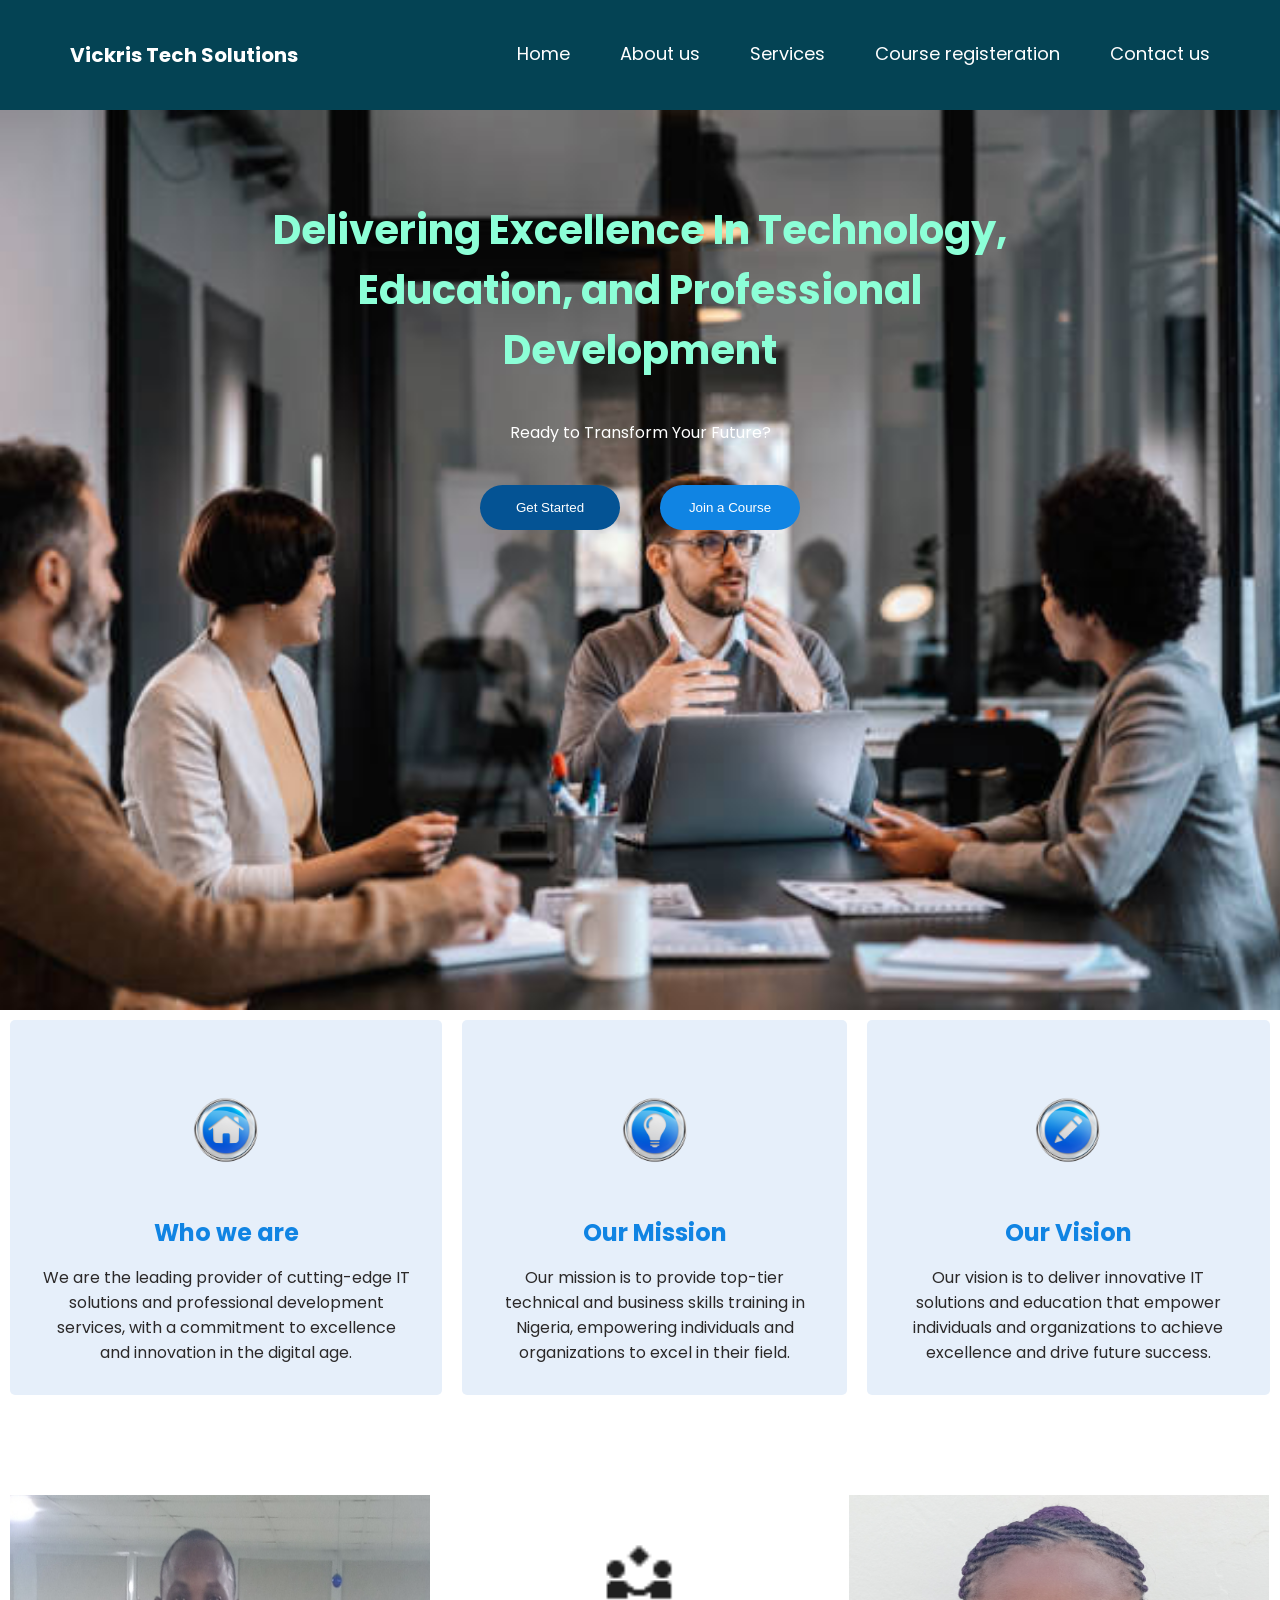
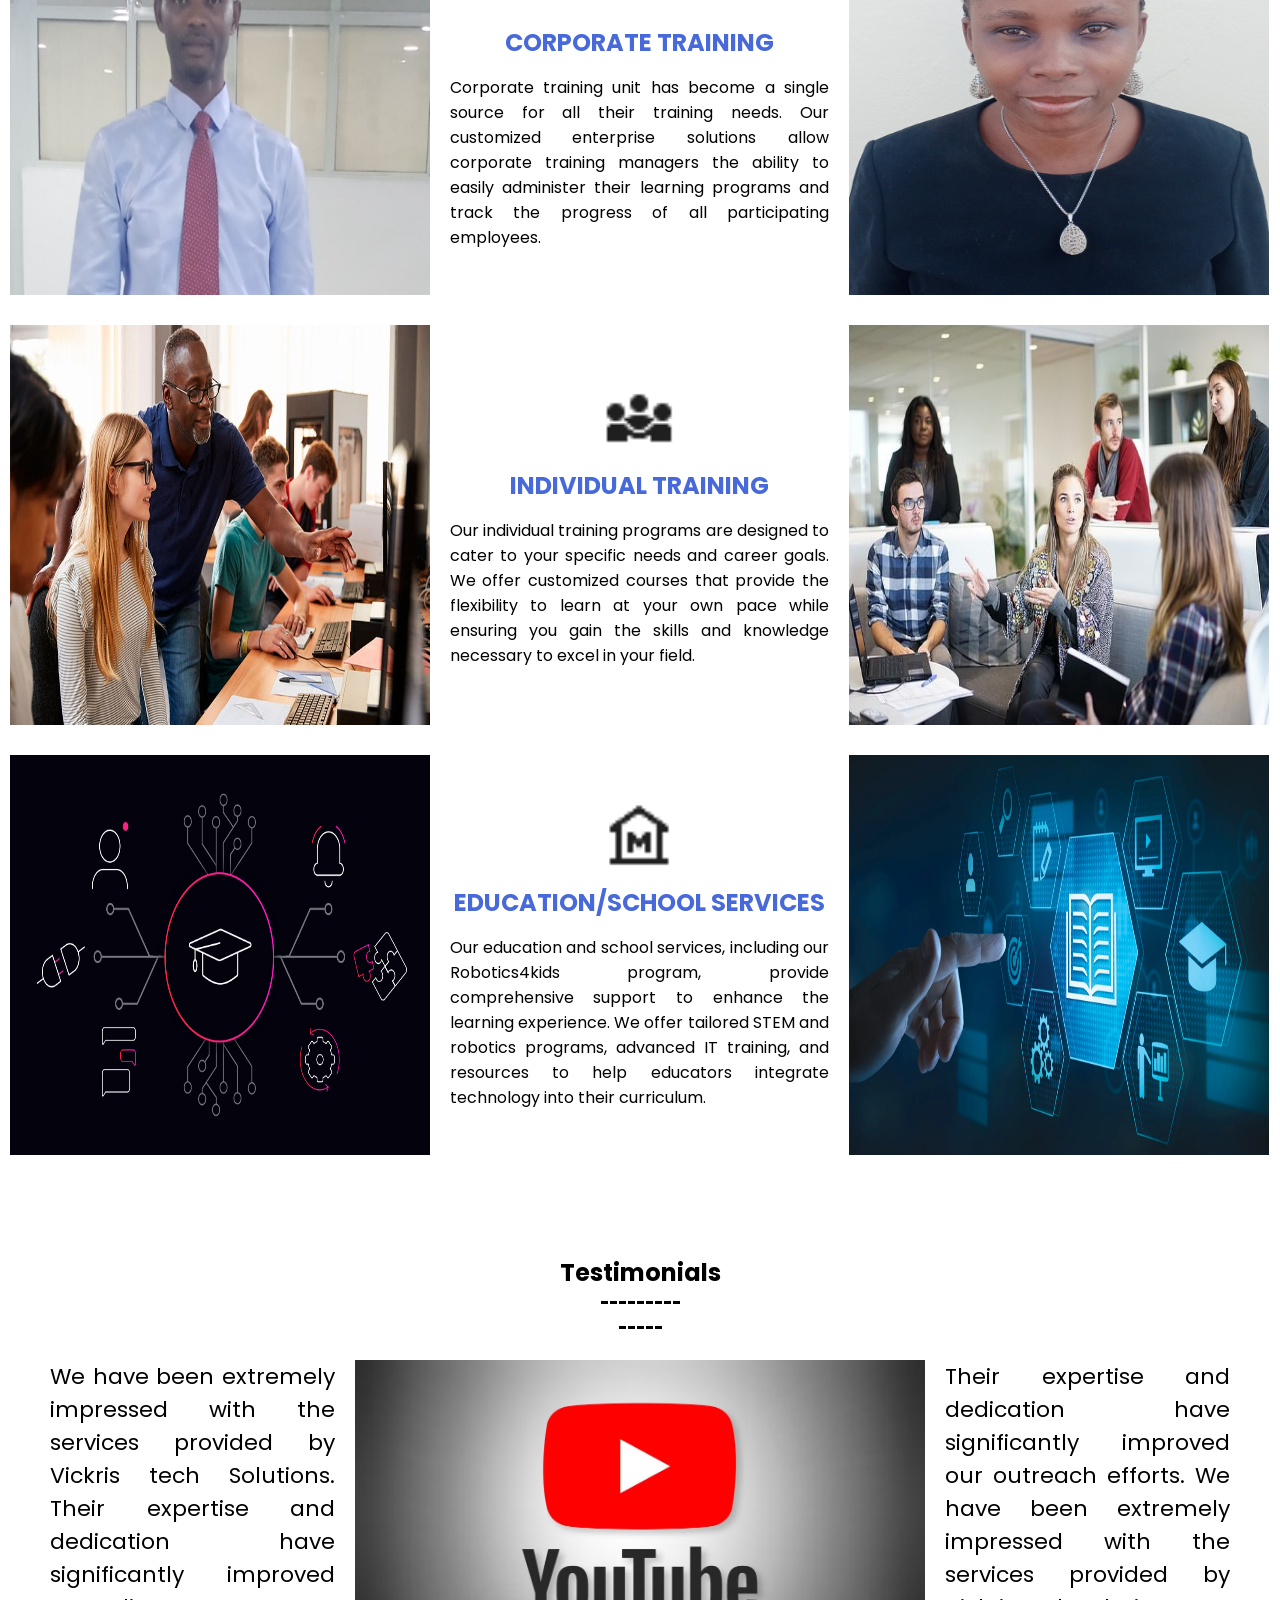
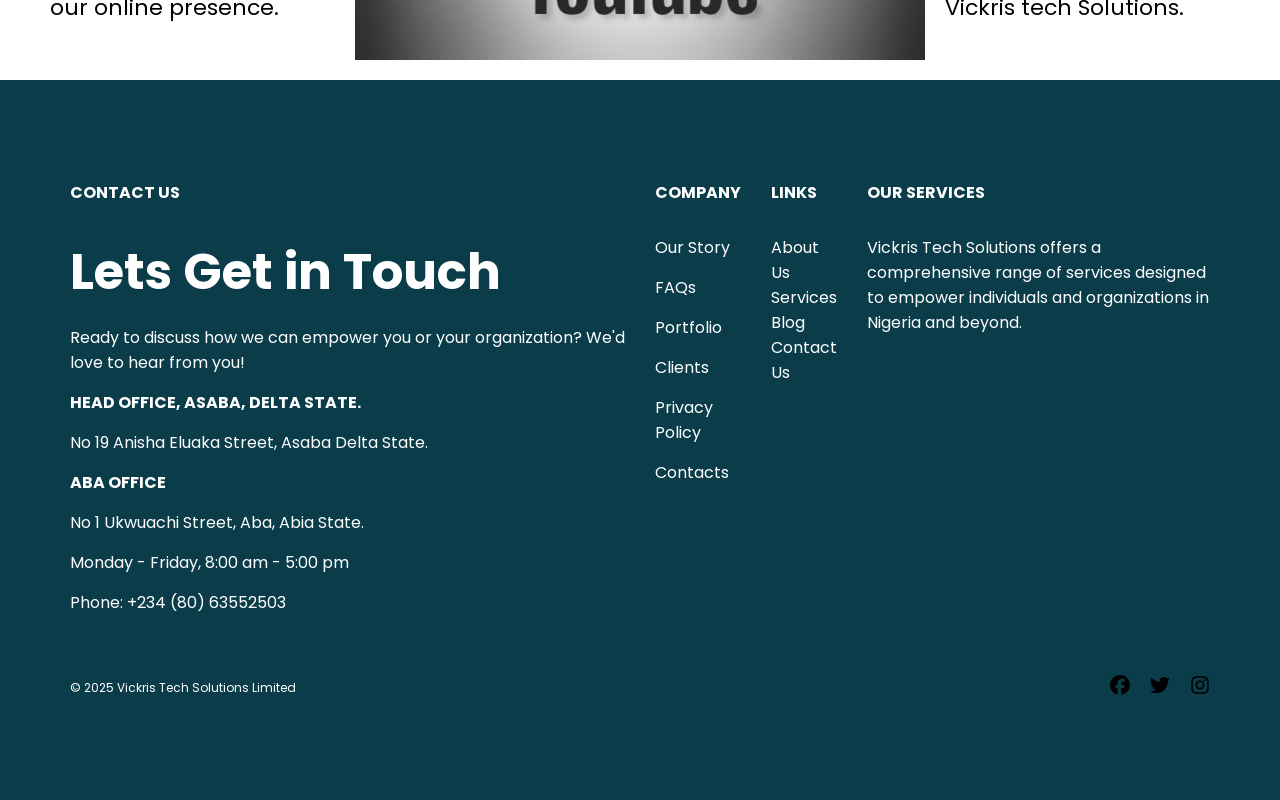
<file: index.html>
<!DOCTYPE html>
<html lang="en">
  <head>
    <meta charset="UTF-8" />
    <meta name="viewport" content="width=device-width, initial-scale=1.0" />
    <title>Vickris Tech Solutions - The future of technology</title>
    <link rel="stylesheet" href="styles.css" />
  </head>
  <body>
    <!-- header -->
    <header class="header">
      <div class="logo">Vickris Tech Solutions</div>
      <nav>
        <ul>
          <li>Home</li>
          <li>About us</li>
          <li>Services</li>
          <li>Course registeration</li>
          <li>Contact us</li>
        </ul>
      </nav>
      <img src="Images/menu-icon.svg" alt="" class="hamburger-menu" />
    </header>

    <!-- main -->
    <main class="main">
      <!-- hero section -->
      <section class="hero">
        <h1>
          Delivering Excellence In Technology, Education, and Professional
          Development
        </h1>
        <p class="hero-p">Ready to Transform Your Future?</p>
        <div class="hero-btn">
          <button class="hero-btn-one">Get Started</button>
          <button class="hero-btn-two">Join a Course</button>
        </div>
      </section>

      <!-- about us section -->
      <section class="about-us-cont">
        <div class="about-us">
          <img src="Images/iconsvg-1.png" alt="" />
          <h2>Who we are</h2>
          <p>
            We are the leading provider of cutting-edge IT solutions and
            professional development services, with a commitment to excellence
            and innovation in the digital age.
          </p>
        </div>
        <div class="about-us">
          <img src="Images/iconsvg-2.png" alt="" />
          <h2>Our Mission</h2>
          <p>
            Our mission is to provide top-tier technical and business skills
            training in Nigeria, empowering individuals and organizations to
            excel in their field.
          </p>
        </div>
        <div class="about-us">
          <img src="Images/iconsvg-3.png" alt="" />
          <h2>Our Vision</h2>
          <p>
            Our vision is to deliver innovative IT solutions and education that
            empower individuals and organizations to achieve excellence and
            drive future success.
          </p>
        </div>
      </section>

      <!-- services section -->
      <section class="services-section">
        <div class="services">
          <img src="Images/mr vickris.jpg" alt="" />
          <div class="services-box">
            <img src="Images/handshakeicon.png" alt="" />
            <h2>CORPORATE TRAINING</h2>
            <p>
              Corporate training unit has become a single source for all their
              training needs. Our customized enterprise solutions allow
              corporate training managers the ability to easily administer their
              learning programs and track the progress of all participating
              employees.
            </p>
          </div>
          <img src="Images/mrs vickris.jpg" alt="" />
        </div>

        <div class="services">
          <img src="Images/edd1.jpg" alt="" />
          <div class="services-box">
            <img src="Images/partnersicon.png" alt="" />
            <h2>INDIVIDUAL TRAINING</h2>
            <p>
              Our individual training programs are designed to cater to your
              specific needs and career goals. We offer customized courses that
              provide the flexibility to learn at your own pace while ensuring
              you gain the skills and knowledge necessary to excel in your
              field.
            </p>
          </div>
          <img src="Images/edd3.jpg" alt="" />
        </div>

        <div class="services">
          <img src="Images/edd4.png" alt="" />
          <div class="services-box">
            <img src="Images/schoolicon.png" alt="" />
            <h2>EDUCATION/SCHOOL SERVICES</h2>
            <p>
              Our education and school services, including our Robotics4kids
              program, provide comprehensive support to enhance the learning
              experience. We offer tailored STEM and robotics programs, advanced
              IT training, and resources to help educators integrate technology
              into their curriculum.
            </p>
          </div>
          <img src="Images/edd5.webp" alt="vv" />
        </div>
      </section>

      <!-- testimonials section -->
      <section class="testimonial-box">
        <h2>Testimonials</h2>
        <div class="dash">---------</div>
        <div class="dash">-----</div>
        <div class="testimonial">
          <p>
            We have been extremely impressed with the services provided by
            Vickris tech Solutions. Their expertise and dedication have
            significantly improved our online presence.
          </p>
          <img src="Images/youtbe-testimonial.avif" alt="" />
          <p>
            Their expertise and dedication have significantly improved our
            outreach efforts. We have been extremely impressed with the services
            provided by Vickris tech Solutions.
          </p>
        </div>
      </section>

      <section class="contact">
        <div class="contact-box">
          <div class="contact-left">
            <h2>Contact Us</h2>
            <div class="contact-left-bottom">
              <div class="bold">Lets Get in Touch</div>
              <div>
                Ready to discuss how we can empower you or your organization?
                We'd love to hear from you!
              </div>
              <div class="office">Head Office, Asaba, Delta State.</div>
              <div>No 19 Anisha Eluaka Street, Asaba Delta State.</div>
              <div class="office">Aba Office</div>
              <div>No 1 Ukwuachi Street, Aba, Abia State.</div>
              <div>Monday - Friday, 8:00 am - 5:00 pm</div>
              <div>Phone: +234 (80) 63552503</div>
            </div>
          </div>

          <div class="contact-right">
            <div class="contact-right-top">
              <h2>Company</h2>
              <div class="contact-right-bottom">
                <div>Our Story</div>
                <div>FAQs</div>
                <div>Portfolio</div>
                <div>Clients</div>
                <div>Privacy Policy</div>
                <div>Contacts</div>
              </div>
            </div>

            <div class="contact-right-top">
              <h2>Links</h2>
              <div class="contact-right-bottom">
                <div>
                  <div>About Us</div>
                  <div>Services</div>
                  <div>Blog</div>
                  <div>Contact Us</div>
                </div>
              </div>
            </div>
            <div class="contact-right-top">
              <h2>Our Services</h2>
              <div class="contact-right-bottom">
                Vickris Tech Solutions offers a comprehensive range of services
                designed to empower individuals and organizations in Nigeria and
                beyond.
              </div>
            </div>
          </div>
        </div>

        <footer>
          <div>© 2025 Vickris Tech Solutions Limited</div>
          <ul>
            <li>
              <a href="#"><img src="Images/facebook-brands.svg" alt="" /></a>
            </li>
            <li>
              <a href="#"><img src="Images/twitter-brands.svg" alt="" /></a>
            </li>
            <li>
              <a href="#"
                ><img src="Images/instagram-brands-solid.svg" alt=""
              /></a>
            </li>
          </ul>
        </footer>
      </section>
    </main>

    <!-- footer -->
    <script src="script.js"></script>
  </body>
</html>
</file>
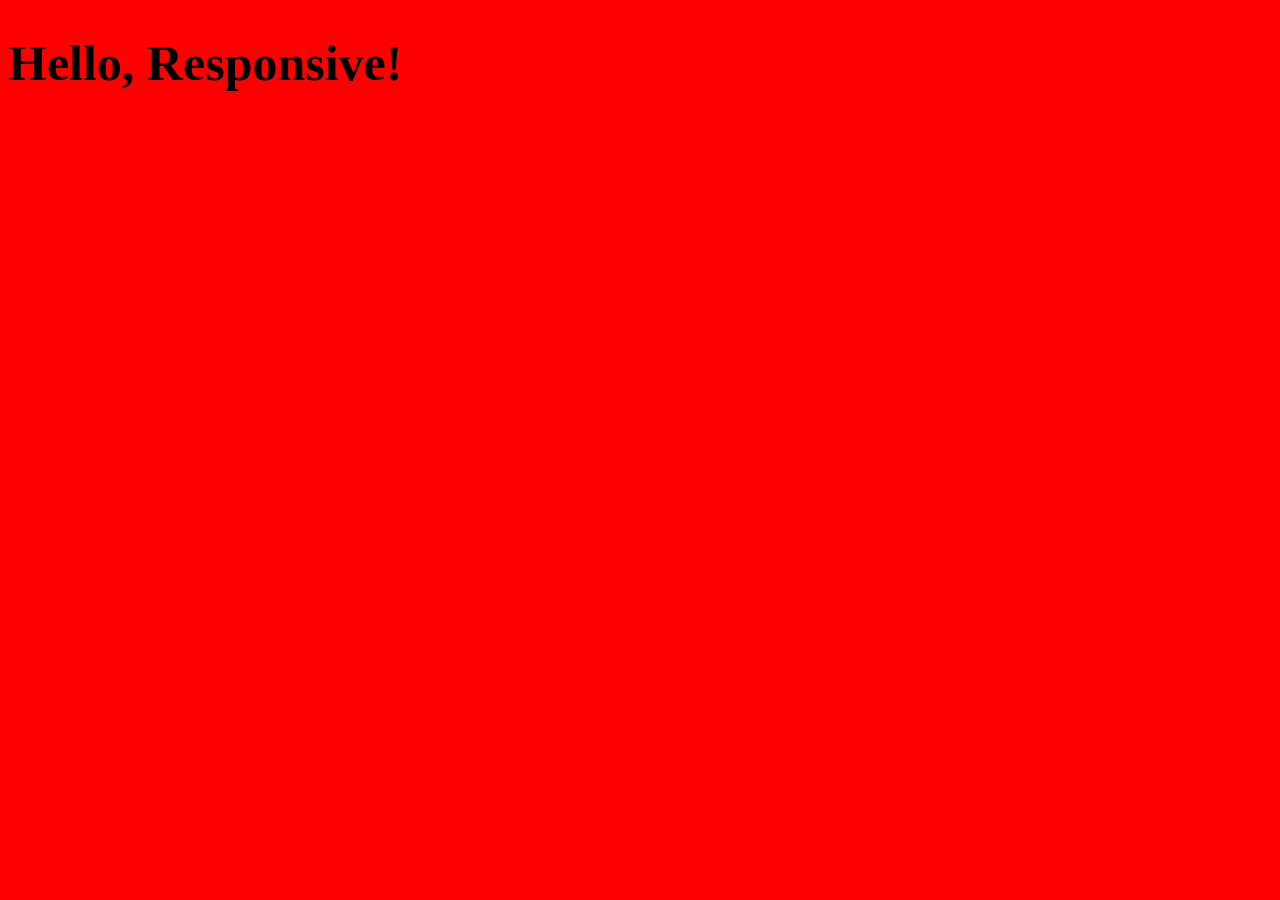
<file: responsive.html>
<!DOCTYPE html>
<html lang="en">
  <head>
    <meta charset="UTF-8" />
    <meta name="viewport" content="width=device-width, initial-scale=1.0" />
    <title>Responsive</title>
    <link rel="stylesheet" href="responsive.css" />
  </head>
  <body>
    <h1>Hello, Responsive!</h1>
  </body>
</html>
</file>
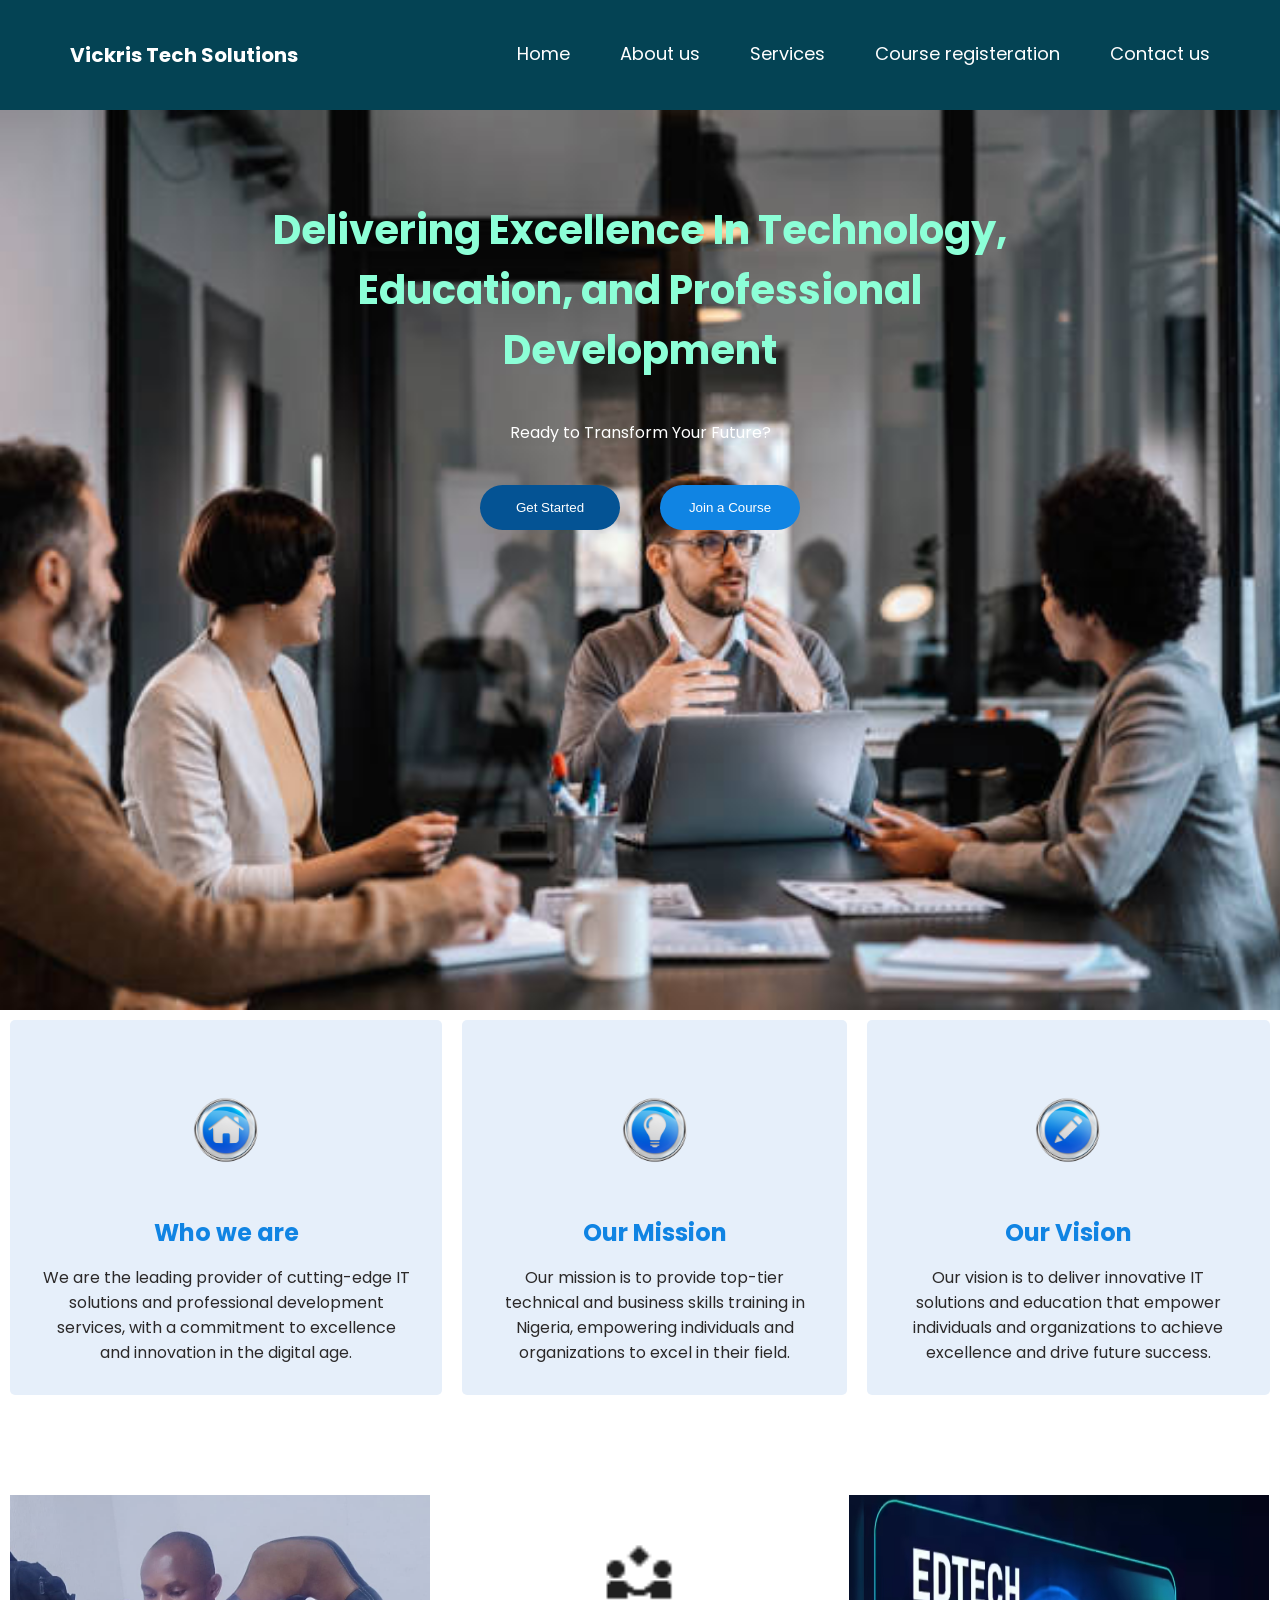
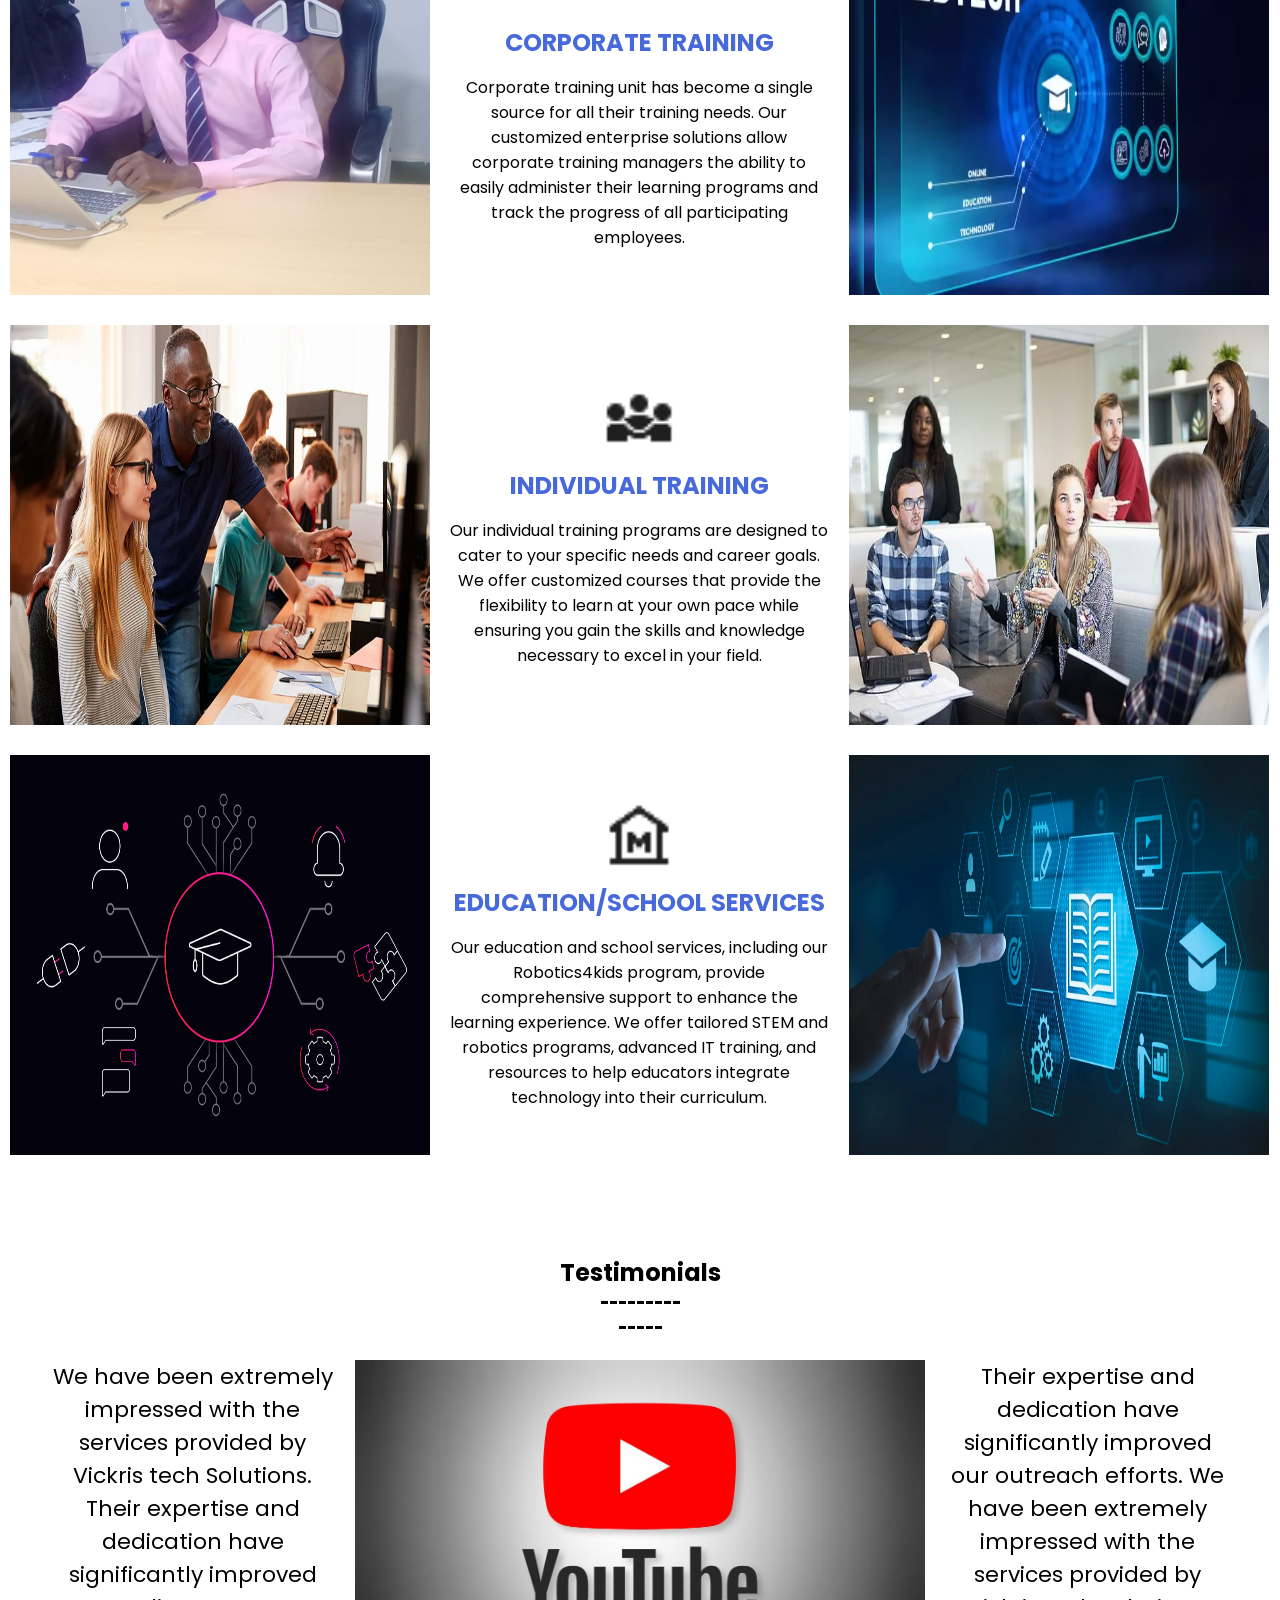
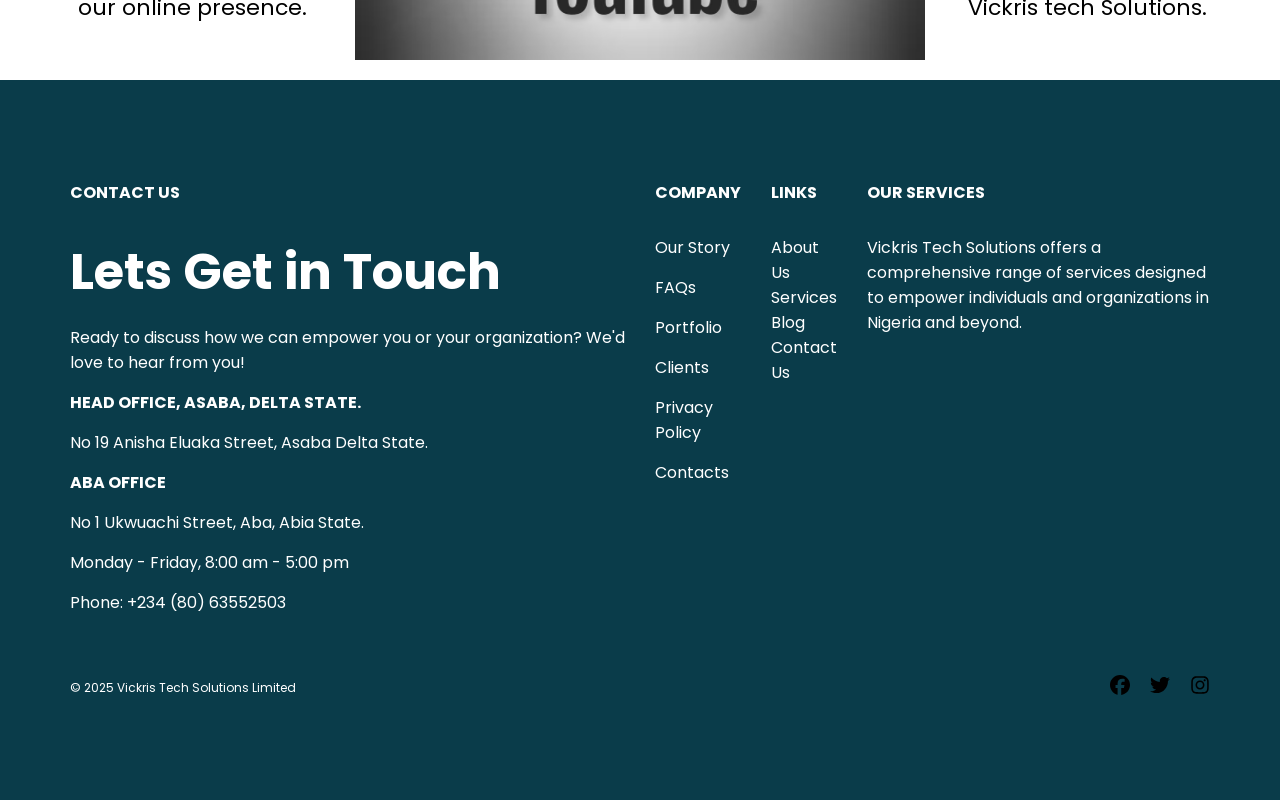
<file: vickris.html>
<!DOCTYPE html>
<html lang="en">
  <head>
    <meta charset="UTF-8" />
    <meta name="viewport" content="width=device-width, initial-scale=1.0" />
    <title>Vickris Tech Solutions - The future of technology</title>
    <link rel="stylesheet" href="vickris.css" />
  </head>
  <body>
    <!-- header -->
    <header class="header">
      <div class="logo">Vickris Tech Solutions</div>
      <nav>
        <ul>
          <li>Home</li>
          <li>About us</li>
          <li>Services</li>
          <li>Course registeration</li>
          <li>Contact us</li>
        </ul>
      </nav>
    </header>

    <!-- main -->
    <main class="main">
      <!-- hero section -->
      <section class="hero">
        <h1>
          Delivering Excellence In Technology, Education, and Professional
          Development
        </h1>
        <p class="hero-p">Ready to Transform Your Future?</p>
        <div class="hero-btn">
          <button class="hero-btn-one">Get Started</button>
          <button class="hero-btn-two">Join a Course</button>
        </div>
      </section>

      <!-- about us section -->
      <section class="about-us-cont">
        <div class="about-us">
          <img src="Images/iconsvg-1.png" alt="" />
          <h2>Who we are</h2>
          <p>
            We are the leading provider of cutting-edge IT solutions and
            professional development services, with a commitment to excellence
            and innovation in the digital age.
          </p>
        </div>
        <div class="about-us">
          <img src="Images/iconsvg-2.png" alt="" />
          <h2>Our Mission</h2>
          <p>
            Our mission is to provide top-tier technical and business skills
            training in Nigeria, empowering individuals and organizations to
            excel in their field.
          </p>
        </div>
        <div class="about-us">
          <img src="Images/iconsvg-3.png" alt="" />
          <h2>Our Vision</h2>
          <p>
            Our vision is to deliver innovative IT solutions and education that
            empower individuals and organizations to achieve excellence and
            drive future success.
          </p>
        </div>
      </section>

      <!-- services section -->
      <section class="services-section">
        <div class="services">
          <img src="Images/mr chris.jpg" alt="" />
          <div class="services-box">
            <img src="Images/handshakeicon.png" alt="" />
            <h2>CORPORATE TRAINING</h2>
            <p>
              Corporate training unit has become a single source for all their
              training needs. Our customized enterprise solutions allow
              corporate training managers the ability to easily administer their
              learning programs and track the progress of all participating
              employees.
            </p>
          </div>
          <img src="Images/edd2.avif" alt="" />
        </div>

        <div class="services">
          <img src="Images/edd1.jpg" alt="" />
          <div class="services-box">
            <img src="Images/partnersicon.png" alt="" />
            <h2>INDIVIDUAL TRAINING</h2>
            <p>
              Our individual training programs are designed to cater to your
              specific needs and career goals. We offer customized courses that
              provide the flexibility to learn at your own pace while ensuring
              you gain the skills and knowledge necessary to excel in your
              field.
            </p>
          </div>
          <img src="Images/edd3.jpg" alt="" />
        </div>

        <div class="services">
          <img src="Images/edd4.png" alt="" />
          <div class="services-box">
            <img src="Images/schoolicon.png" alt="" />
            <h2>EDUCATION/SCHOOL SERVICES</h2>
            <p>
              Our education and school services, including our Robotics4kids
              program, provide comprehensive support to enhance the learning
              experience. We offer tailored STEM and robotics programs, advanced
              IT training, and resources to help educators integrate technology
              into their curriculum.
            </p>
          </div>
          <img src="Images/edd5.webp" alt="vv" />
        </div>
      </section>

      <!-- testimonials section -->
      <section class="testimonial-box">
        <h2>Testimonials</h2>
        <div class="dash">---------</div>
        <div class="dash">-----</div>
        <div class="testimonial">
          <p>
            We have been extremely impressed with the services provided by
            Vickris tech Solutions. Their expertise and dedication have
            significantly improved our online presence.
          </p>
          <img src="Images/youtbe-testimonial.avif" alt="" />
          <p>
            Their expertise and dedication have significantly improved our
            outreach efforts. We have been extremely impressed with the services
            provided by Vickris tech Solutions.
          </p>
        </div>
      </section>

      <section class="contact">
        <div class="contact-box">
          <div class="contact-left">
            <h2>Contact Us</h2>
            <div class="contact-left-bottom">
              <div class="bold">Lets Get in Touch</div>
              <div>
                Ready to discuss how we can empower you or your organization?
                We'd love to hear from you!
              </div>
              <div class="office">Head Office, Asaba, Delta State.</div>
              <div>No 19 Anisha Eluaka Street, Asaba Delta State.</div>
              <div class="office">Aba Office</div>
              <div>No 1 Ukwuachi Street, Aba, Abia State.</div>
              <div>Monday - Friday, 8:00 am - 5:00 pm</div>
              <div>Phone: +234 (80) 63552503</div>
            </div>
          </div>

          <div class="contact-right">
            <div class="contact-right-top">
              <h2>Company</h2>
              <div class="contact-right-bottom">
                <div>Our Story</div>
                <div>FAQs</div>
                <div>Portfolio</div>
                <div>Clients</div>
                <div>Privacy Policy</div>
                <div>Contacts</div>
              </div>
            </div>

            <div class="contact-right-top">
              <h2>Links</h2>
              <div class="contact-right-bottom">
                <div>
                  <div>About Us</div>
                  <div>Services</div>
                  <div>Blog</div>
                  <div>Contact Us</div>
                </div>
              </div>
            </div>
            <div class="contact-right-top">
              <h2>Our Services</h2>
              <div class="contact-right-bottom">
                Vickris Tech Solutions offers a comprehensive range of services
                designed to empower individuals and organizations in Nigeria and
                beyond.
              </div>
            </div>
          </div>
        </div>

        <footer>
          <div>© 2025 Vickris Tech Solutions Limited</div>
          <ul>
            <li>
              <a href="#"><img src="Images/facebook-brands.svg" alt="" /></a>
            </li>
            <li>
              <a href="#"><img src="Images/twitter-brands.svg" alt="" /></a>
            </li>
            <li>
              <a href="#"
                ><img src="Images/instagram-brands-solid.svg" alt=""
              /></a>
            </li>
          </ul>
        </footer>
      </section>
    </main>

    <!-- footer -->
  </body>
</html>
</file>
<file: styles.css>
@import url("https://fonts.googleapis.com/css2?family=Poppins:ital,wght@0,100;0,200;0,300;0,400;0,500;0,600;0,700;0,800;0,900;1,100;1,200;1,300;1,400;1,500;1,600;1,700;1,800;1,900&display=swap");

* {
  margin: 0;
  padding: 0;
  box-sizing: border-box;
}

body {
  font-family: "Poppins", sans-serif;
}

header {
  background-color: #044354;
  padding: 40px 70px;
  display: flex;
  justify-content: space-between;
  color: #fff;
  font-size: 20px;
}

.logo {
  font-weight: bold;
  cursor: pointer;
}
nav ul {
  display: flex;
  gap: 50px;
  font-size: 18px;
}

.hamburger-menu {
  display: none;
}

/* padding-right: 2rem; */

li {
  list-style-type: none;
  cursor: pointer;
}

.hero {
  background-image: url("Images/office-img.jpg");
  background-repeat: no-repeat;
  background-size: cover;
  height: 100vh;
  padding: 90px 20%;
  display: flex;
  flex-direction: column;
  align-items: center;
  gap: 40px;
}
.hero h1 {
  color: #8cffd7;
  font-size: 40px;
  text-align: center;
}

.hero-p {
  color: #ffffff;
}

.hero-btn {
  display: flex;
  gap: 40px;
}

.hero-btn button {
  width: 140px;
  height: 45px;
  color: #fff;
  border: none;
  border-radius: 49px;
  cursor: pointer;
}

.hero-btn-one {
  background-color: #045394;
}

.hero-btn-two {
  background-color: #1084e3;
}

.about-us-cont {
  margin: 10px;
  display: flex;
  gap: 20px;
}
.about-us {
  background-color: #e6effa;
  display: flex;
  flex-direction: column;
  justify-content: center;
  align-items: center;
  gap: 15px;
  padding: 60px 30px 30px;
  border-radius: 5px;
}

.about-us img {
  margin-bottom: 20px;
  width: 100px;
  height: 100px;
}

.about-us h2 {
  color: #1084e3;
}

.about-us p {
  text-align: center;
  color: #2b2929;
}

.services-section {
  display: flex;
  flex-direction: column;
  gap: 30px;
  margin: 100px 10px;
}

.services {
  display: flex;
}

.services-box {
  padding: 10px 20px;
  width: 33.3%;
  height: 400px;
  display: flex;
  flex-direction: column;
  justify-content: center;
  align-items: center;
  gap: 15px;
}

.services img {
  width: 33.3%;
  height: 400px;
}

.services-box img {
  height: 70px;
  width: 70px;
}

.services-box h2 {
  color: #4869d9;
  text-align: center;
}

.services-box p {
  text-align: justify;
}

.testimonial-box {
  display: flex;
  flex-direction: column;
  align-items: center;
}

.testimonial {
  display: flex;
  gap: 20px;
  align-items: center;
  padding: 20px 50px;
}

.testimonial p {
  width: 25%;
  height: 300px;
  font-size: 22px;
  text-align: justify;
}

.testimonial img {
  width: 50%;
  height: 300px;
}

.dash {
  font-weight: 900;
}

.contact {
  background-color: #0a3c4a;
  color: #fff;
  padding: 100px 70px;
  display: flex;
  flex-direction: column;
  gap: 60px;
}

.contact-box {
  display: flex;
  gap: 30px;
}

.contact-left {
  width: 50%;
  display: flex;
  flex-direction: column;
  gap: 30px;
}

.contact-left-bottom,
.contact-right-bottom {
  display: flex;
  flex-direction: column;
  gap: 15px;
}

.contact-right {
  display: flex;
  width: 50%;
  gap: 30px;
}

.contact-right-top {
  display: flex;
  flex-direction: column;
  gap: 30px;
}

.contact h2 {
  text-transform: uppercase;
  font-size: 16px;
}

.bold {
  font-size: 50px;
  font-weight: bold;
}

.office {
  font-weight: bold;
  text-transform: uppercase;
}

footer {
  display: flex;
  justify-content: space-between;
  align-items: center;
  font-size: 12px;
}

footer ul {
  display: flex;
  align-items: center;
  gap: 20px;
}

footer img {
  width: 20px;
  height: 20px;
}

@media (max-width: 1050px) {
  nav ul {
    gap: 30px;
    font-size: 16px;
  }
}

@media (max-width: 910px) {
  nav ul {
    gap: 15px;
    font-size: 14px;
  }

  .services-box {
    padding: 5px 10px;
    height: 250px;
    gap: 8px;
  }

  .services img {
    height: 250px;
  }

  .services-box img {
    height: 40px;
    width: 40px;
  }

  .services-box h2 {
    font-size: 16px;
  }

  .services-box p {
    font-size: 14px;
  }

  .testimonial p {
    font-size: 16px;
    height: 200px;
  }

  .testimonial img {
    height: 200px;
  }
}

@media (max-width: 768px) {
  .hamburger-menu {
    display: block;
    width: 30px;
    height: 30px;
  }

  nav {
    padding: 30px;
    background-color: green;
    position: absolute;
    top: -1000px;
    right: 0;
    width: 100%;
    transition: all 1s ease-in-out;
  }

  nav.active {
    top: 110px;
  }

  nav ul {
    flex-direction: column;
    align-items: center;
  }

  .hero {
    padding: 90px 10%;
  }
  .about-us-cont {
    flex-direction: column;
  }

  .about-us {
    padding: 30px;
  }

  .services {
    flex-direction: column;
  }

  .services-box,
  .services img {
    width: 100%;
  }

  .services-box img {
    width: 50px;
  }

  .testimonial {
    flex-direction: column;
  }

  .testimonial p,
  .testimonial img {
    width: 100%;
    height: auto;
  }

  .contact-box {
    flex-direction: column;
  }

  .contact-left,
  .contact-right {
    width: 100%;
  }
}

@media (max-width: 480px) {
  header {
    padding: 30px 20px;
    font-size: 15px;
  }
  nav.active {
    top: 70px;
  }

  .hamburger-menu {
    width: 30px;
    height: 30px;
  }

  .hero {
    padding: 100px 20px 50px;
    gap: 70px;
  }

  .hero h1 {
    font-size: 25px;
  }

  .contact {
    padding: 30px 20px;
    gap: 30px;
    font-size: 12px;
  }
}
</file>
<file: responsive.css>
body{
    background-color: red;
}

h1{
    font-size: 50px;
}

@media(max-width:768px){
    body{
        background-color: blue;
    }

    h1{
        font-size: 35px;
    }
}
@media(max-width:350px){
    body{
        background-color: green;
    }

    h1{
        font-size: 15px;
    }
}
</file>
<file: vickris.css>
@import url("https://fonts.googleapis.com/css2?family=Poppins:ital,wght@0,100;0,200;0,300;0,400;0,500;0,600;0,700;0,800;0,900;1,100;1,200;1,300;1,400;1,500;1,600;1,700;1,800;1,900&display=swap");

* {
  margin: 0;
  padding: 0;
  box-sizing: border-box;
}

body {
  font-family: "Poppins", sans-serif;
}

header {
  background-color: #044354;
  padding: 40px 70px;
  display: flex;
  justify-content: space-between;
  color: #fff;
  font-size: 20px;
}

.logo {
  font-weight: bold;
  cursor: pointer;
}
header img {
  width: 20px;
  height: 20px;
}
nav ul {
  display: flex;
  gap: 50px;
  font-size: 18px;
}

/* padding-right: 2rem; */

li {
  list-style-type: none;
  cursor: pointer;
}

.hero {
  background-image: url("Images/office-img.jpg");
  background-repeat: no-repeat;
  background-size: cover;
  height: 100vh;
  padding: 90px 20%;
  display: flex;
  flex-direction: column;
  align-items: center;
  gap: 40px;
}

.hero h1 {
  color: #8cffd7;
  font-size: 40px;
  text-align: center;
}

.hero-p {
  color: #ffffff;
}

.hero-btn {
  display: flex;
  gap: 40px;
}

.hero-btn button {
  width: 140px;
  height: 45px;
  color: #fff;
  border: none;
  border-radius: 49px;
  cursor: pointer;
}

.hero-btn-one {
  background-color: #045394;
}

.hero-btn-two {
  background-color: #1084e3;
}

.about-us-cont {
  margin: 10px;
  display: flex;
  gap: 20px;
}
.about-us {
  background-color: #e6effa;
  display: flex;
  flex-direction: column;
  justify-content: center;
  align-items: center;
  gap: 15px;
  padding: 60px 30px 30px;
  border-radius: 5px;
}

.about-us img {
  margin-bottom: 20px;
  width: 100px;
  height: 100px;
}

.about-us h2 {
  color: #1084e3;
}

.about-us p {
  text-align: center;
  color: #2b2929;
}

.services-section {
  display: flex;
  flex-direction: column;
  gap: 30px;
  margin: 100px 10px;
}

.services {
  display: flex;
}

.services-box {
  padding: 10px 20px;
  width: 33.3%;
  height: 400px;
  display: flex;
  flex-direction: column;
  justify-content: center;
  align-items: center;
  gap: 15px;
}

.services img {
  width: 33.3%;
  height: 400px;
}

.services-box img {
  height: 70px;
  width: 70px;
}

.services-box h2 {
  color: #4869d9;
}

.services-box p {
  text-align: center;
}

.testimonial-box {
  display: flex;
  flex-direction: column;
  align-items: center;
}

.testimonial {
  display: flex;
  gap: 20px;
  align-items: center;
  padding: 20px 50px;
}

.testimonial p {
  width: 25%;
  height: 300px;
  font-size: 22px;
  text-align: center;
}

.testimonial img {
  width: 50%;
  height: 300px;
}

.dash {
  font-weight: 900;
}

.contact {
  background-color: #0a3c4a;
  color: #fff;
  padding: 100px 70px;
  display: flex;
  flex-direction: column;
  gap: 60px;
}

.contact-box {
  display: flex;
  gap: 30px;
}

.contact-left {
  width: 50%;
  display: flex;
  flex-direction: column;
  gap: 30px;
}

.contact-left-bottom,
.contact-right-bottom {
  display: flex;
  flex-direction: column;
  gap: 15px;
}

.contact-right {
  display: flex;
  width: 50%;
  gap: 30px;
}

.contact-right-top {
  display: flex;
  flex-direction: column;
  gap: 30px;
}

.contact h2 {
  text-transform: uppercase;
  font-size: 16px;
}

.bold {
  font-size: 50px;
  font-weight: bold;
}

.office {
  font-weight: bold;
  text-transform: uppercase;
}

footer {
  display: flex;
  justify-content: space-between;
  align-items: center;
  font-size: 12px;
}

footer ul {
  display: flex;
  align-items: center;
  gap: 20px;
}

footer img {
  width: 20px;
  height: 20px;
}
</file>
